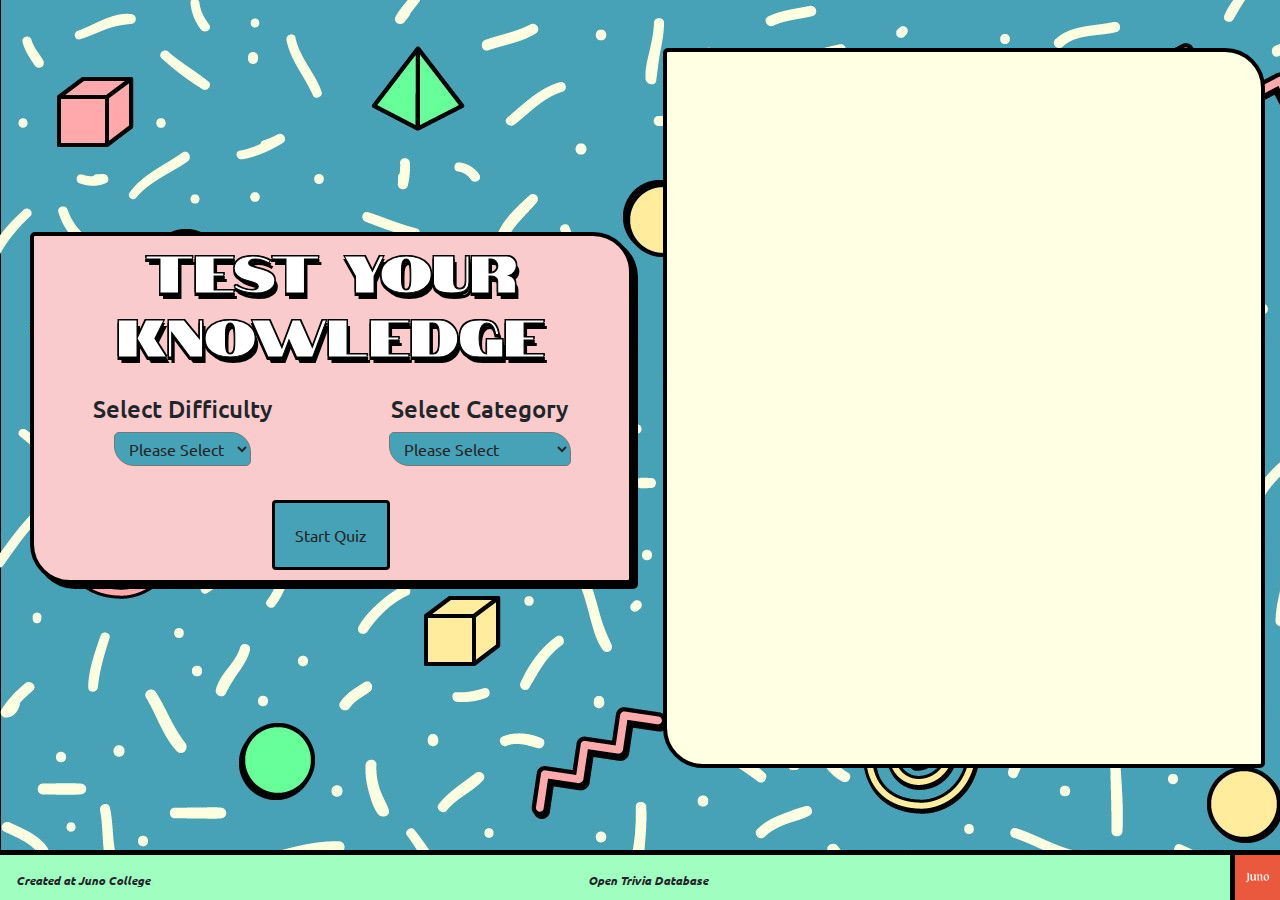
<file: Juno ProjectTwo/index.html>
<!DOCTYPE html>
<html lang="en">
  <head>
    <meta charset="UTF-8" />
    <meta name="viewport" content="width=device-width, initial-scale=1.0" />
    <!-- Bootstrap -->
    <link
      rel="stylesheet"
      href="https://stackpath.bootstrapcdn.com/bootstrap/4.3.1/css/bootstrap.min.css"
      integrity="sha384-ggOyR0iXCbMQv3Xipma34MD+dH/1fQ784/j6cY/iJTQUOhcWr7x9JvoRxT2MZw1T"
      crossorigin="anonymous"
    />
    <!-- CSS Stylesheet -->
    <link rel="stylesheet" href="styles.css" />
    <!-- Google Fonts -->
    <link rel="preconnect" href="https://fonts.gstatic.com" />
    <link
      href="https://fonts.googleapis.com/css2?family=Notable&family=Ubuntu&display=swap"
      rel="stylesheet"
    />
    <!-- Font Awesome -->
    <link
      rel="stylesheet"
      href="https://use.fontawesome.com/releases/v5.15.1/css/all.css"
      integrity="sha384-vp86vTRFVJgpjF9jiIGPEEqYqlDwgyBgEF109VFjmqGmIY/Y4HV4d3Gp2irVfcrp"
      crossorigin="anonymous"
    />

    <title>Project Two - Juno College</title>
  </head>
  <body>
    <div class="container-fluid mb-5">
      <div class="row ml-auto align-items-center">
        <!-- left side, headline and search -->
        <div class="col-lg-6 mt-5">
          <div class="row align-items-center m-auto h-100 left-side">
            <div class="col">
              <h1 class="headline text-center">Test Your Knowledge</h1>
              <div class="row text-center">
                <div class="col dropdown p-4">
                  <h4>Select Difficulty</h4>
                  <select name="" id="selection-difficulty" required>
                    <option disabled selected value="">Please Select</option>
                    <option value="easy" class="dropdown-item">Easy</option>
                    <option value="medium" class="dropdown-item">Medium</option>
                    <option value="hard" class="dropdown-item">Hard</option>
                  </select>
                </div>

                <div class="col dropdown p-4">
                  <h4>Select Category</h4>
                  <select name="" id="selection-category" required>
                    <option disabled selected value="">Please Select</option>
                    <option value="9" class="dropdown-item">
                      General Knowledge
                    </option>
                    <option value="17" class="dropdown-item">
                      Science & Nature
                    </option>
                    <option value="12" class="dropdown-item">Music</option>
                  </select>
                </div>
              </div>

              <div class="row text-center">
                <div class="col">
                  <button class="btn" id="start-btn">Start Quiz</button>
                </div>
              </div>
            </div>
          </div>
        </div>

        <!-- right side, quiz questions -->
        <div class="col-lg-6 mt-5">
          <div class="row align-items-center m-auto right-side four">
            <div class="quiz-container p-4">
              <div class="col">
                <div class="row">
                  <h1 class="quiz-question"></h1>
                </div>
                <div class="row">
                  <div class="col">
                    <form class="w-100 quiz-answer-selection"></form>
                  </div>
                </div>
              </div>

              <!-- next button  -->
              <div class="row w-100">
                <div class="col">
                  <button class="btn float-right next-btn" id="next-btn">
                    Next Question
                  </button>
                </div>
              </div>
            </div>
            <!--quiz box end -->
          </div>
        </div>

        <!-- final pop up with score -->
        <div class="final-overlay-container w-100">
          <div class="row final-overlay text-center">
            <div class="col-10 mt-4 final-overlay-text">
              <h3>
                You answered
                <span class="question-final-results">
                  <span class="questions-correctly-answered"></span>
                  /
                  <span class="questions-total"></span>
                </span>
                correctly
              </h3>
            </div>
            <div class="col-2 p-4">
              <button
                type="submit"
                value="close-btn"
                id="close-btn"
                class="close-btn"
              >
                <i class="far fa-times-circle"></i>
              </button>
            </div>
          </div>
        </div>
        <!--  -->
      </div>
      <!-- container end -->
    </div>

    <!-- Footer -->
    <footer class="footer position-fixed w-100">
      <div class="row">
        <div class="col ml-3 my-auto">
          <p class="footer-text my-auto">
            <a href="http://www.junocollege.com" target="_blank">
              Created at Juno College
            </a>
          </p>
        </div>

        <div class="col ml-3 my-auto text-center new">
          <p class="footer-text my-auto">
            <a href="https://opentdb.com/api_config.php" target="_blank">
              Open Trivia Database
            </a>
          </p>
        </div>

        <div class="col ml-3 my-auto">
          <a href="http://www.junocollege.com" target="_blank">
            <img
              src="assets/juno-image.png"
              class="juno-college-img float-right"
          /></a>
        </div>
      </div>
    </footer>
    <!-- Scripts and stuff -->
    <script src="https://ajax.googleapis.com/ajax/libs/jquery/3.5.1/jquery.min.js"></script>

    <script src="app.js" charset="utf-8"></script>
  </body>
</html>
</file>
<file: Juno ProjectTwo/styles.css>
:root {
  --headline: "Notable", sans-serif;
  --maintext: "Ubuntu", sans-serif;
  --bs-light: #fffff1;
  --bs-dark: #212529;
  --black: #000000;
  --teal: #47a2b7;
  --darkteal: #193f47;
  --lightpink: #facbcd;
  --darkpink: #f57276;
  --lightyellow: #ffffe4;
  --lime: #a0ffc0;
}
* {
  box-sizing: border-box;
  padding: 0;
  margin: 0;
}
body {
  background-image: url("./assets/background-image.jpg");
  /* background-image: url("https://wallpaperaccess.com/full/2448937.jpg"); */
  background-repeat: repeat;
  font-family: var(--maintext);
}
a:link,
a:hover,
a:active,
a:visited {
  text-decoration: none;
}
.btn {
  background-color: var(--teal);
  margin: 10px;
  padding: 20px;
  border: 3px solid var(--black);
}
.btn:hover {
  color: var(--bs-light);
  font-weight: 900;
  background-color: var(--darkteal);
}

/* Left Side Elements */
.headline {
  font-size: 3.3em;
  font-family: var(--headline);
  -webkit-text-stroke: 1px var(--black);
  color: white;
  text-shadow: 3px 6px 0 #000, -1px -1px 0 #000, 1px -1px 0 #000,
    -1px 3px 0 #000, 1px 3px 0 #000;
}
.left-side {
  height: 70vh;
  background-color: var(--lightpink);
  border: 4px solid var(--black);
  border-radius: 5px 40px 5px;
  box-shadow: 5px 5px var(--black);
}
select {
  color: var(--bs-dark);
  border-radius: 5px 20px 5px;
  padding: 5px 10px;
  background-color: var(--teal);
  cursor: pointer;
}

/* Right Side Elements */
.right-side {
  height: 80vh;
  background-color: var(--lightyellow);
  border: 4px solid var(--black);
  border-radius: 5px 40px 5px;
}
.quiz-question {
  font-size: 1.5em;
}
#next-btn {
  display: none;
}

/* Final Overlay */
.final-overlay-container {
  display: none;
  position: fixed;
  top: 50%;
  left: 50%;
  transform: translate(-50%, -50%);
  z-index: 1;
  height: 100vh;
  background-color: rgba(0, 0, 0, 0.4);
}
.final-overlay {
  position: fixed;
  top: 5%;
  left: 15%;
  height: 75vh;
  width: 70vw;
  background-color: var(--bs-light);
  border: 8px solid var(--black);
  border-radius: 5px 40px 5px;
  box-shadow: 9px 9px var(--black);
}
.final-overlay-text {
  margin: auto 0;
  text-align: center;
  top: 50%;
  left: 50%;
  transform: translate(-50%, -50%);
}
.question-final-results {
  display: block;
  margin: 30px;
  font-size: 3em;
}
.close-btn {
  float: right;
  font-size: 3em;
  background: transparent;
  border-color: transparent;
  color: var(--black);
}
.close-btn:hover {
  color: var(--darkpink);
}

/* Footer styling */
.footer {
  bottom: 0;
  background-color: var(--lime);
  border-top: 5px solid var(--black);
  z-index: 10;
}
.juno-college-img {
  width: 50px;
  border-left: 5px solid var(--black);
}
.footer-text a {
  color: var(--bs-dark);
  font-size: 12px;
  font-style: italic;
  font-weight: 900;
}
</file>
